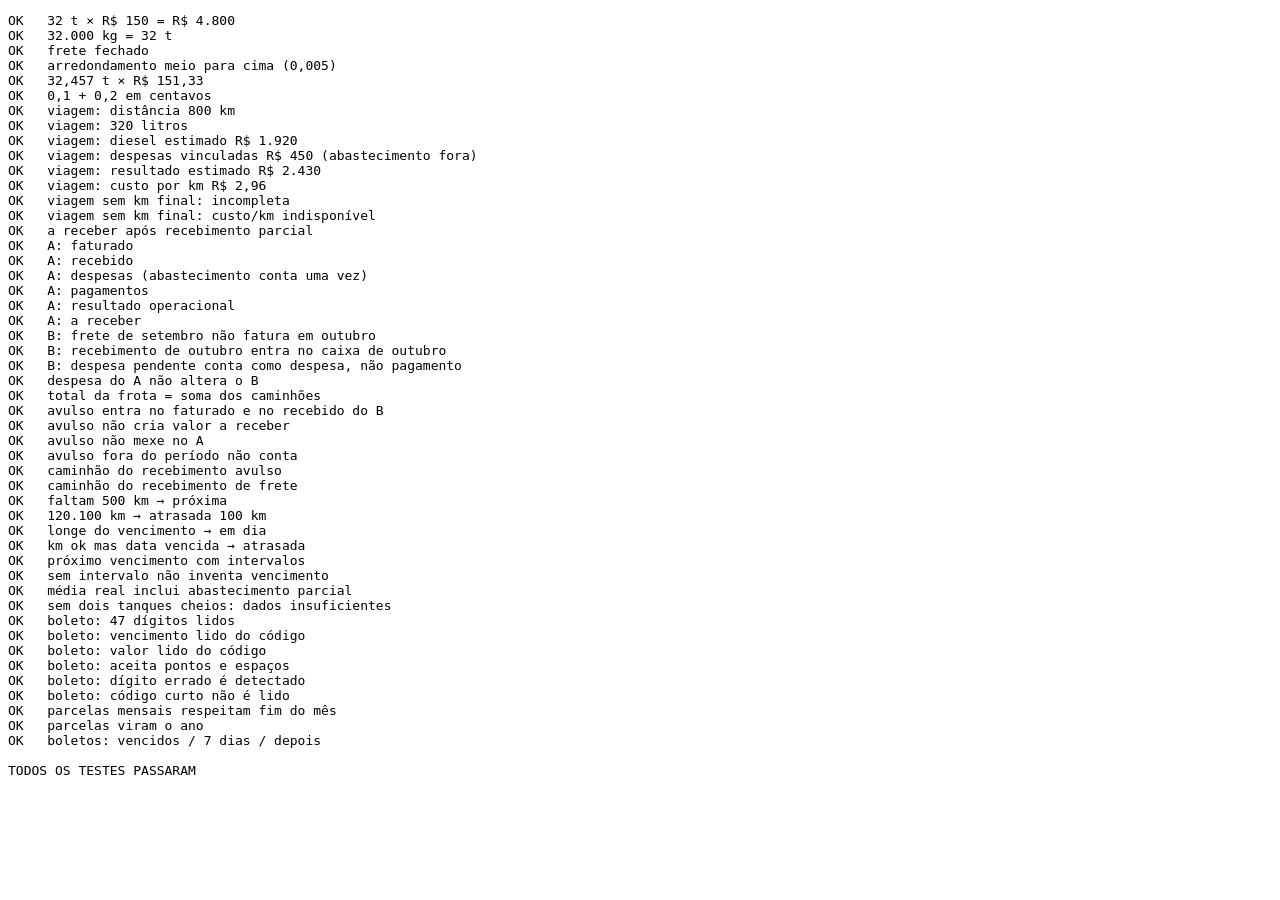
<file: tests/calc.html>
<!doctype html>
<html lang="pt-BR"><head><meta charset="utf-8"><title>Testes de cálculo</title></head>
<body><pre id="saida">rodando…</pre>
<script type="module">
import * as C from '../js/calc.js';

const linhas = [];
let falhas = 0;
function ok(nome, obtido, esperado) {
  const passou = JSON.stringify(obtido) === JSON.stringify(esperado);
  if (!passou) falhas++;
  linhas.push(`${passou ? 'OK  ' : 'FALHOU'} ${nome}${passou ? '' : ` — obtido ${JSON.stringify(obtido)}, esperado ${JSON.stringify(esperado)}`}`);
}

// Frete
ok('32 t × R$ 150 = R$ 4.800', C.valorBrutoFrete({ modalidade: 'tonelada', peso_t: 32, preco_t: 150 }), 4800);
ok('32.000 kg = 32 t', C.pesoEmToneladas(32000, 'kg'), 32);
ok('frete fechado', C.valorBrutoFrete({ modalidade: 'fechado', valor_fechado: 5000.5 }), 5000.5);
ok('arredondamento meio para cima (0,005)', C.valorBrutoFrete({ modalidade: 'tonelada', peso_t: 0.5, preco_t: 0.01 }), 0.01);
ok('32,457 t × R$ 151,33', C.valorBrutoFrete({ modalidade: 'tonelada', peso_t: 32.457, preco_t: 151.33 }), 4911.72);
ok('0,1 + 0,2 em centavos', C.centavos(0.1) + C.centavos(0.2), 30);

// Cenário do planejamento
const d = {
  caminhoes: [{ id: 'A', hodometro: 119500 }, { id: 'B', hodometro: 80000 }],
  viagens: [
    { id: 'v1', caminhao_id: 'A', km_inicial: 118700, km_final: 119500, media_kml_ref: 2.5, preco_diesel_ref: 6 },
    { id: 'v2', caminhao_id: 'B', km_inicial: 1000, km_final: null, media_kml_ref: 2.7, preco_diesel_ref: 6 },
  ],
  fretes: [
    { id: 'f1', viagem_id: 'v1', data: '2026-10-02', valor_bruto: 4800 },
    { id: 'f2', viagem_id: 'v2', data: '2026-09-28', valor_bruto: 3000 },
  ],
  recebimentos: [
    { id: 'r1', frete_id: 'f1', data: '2026-10-05', valor: 2000 },
    { id: 'r2', frete_id: 'f2', data: '2026-10-03', valor: 3000 },
  ],
  despesas: [
    { id: 'd1', caminhao_id: 'A', viagem_id: 'v1', valor: 300, data_gasto: '2026-10-03', pago: true, data_pagamento: '2026-10-03' },
    { id: 'd2', caminhao_id: 'A', viagem_id: 'v1', valor: 150, data_gasto: '2026-10-03', pago: true, data_pagamento: '2026-10-03' },
    { id: 'd3', caminhao_id: 'A', viagem_id: null, valor: 2500, data_gasto: '2026-10-02', pago: true, data_pagamento: '2026-10-02', abastecimento_id: 'ab1' },
    { id: 'd4', caminhao_id: 'B', viagem_id: null, valor: 1200, data_gasto: '2026-10-01', pago: false, data_pagamento: null },
  ],
};
const rv = C.resumoViagem(d, d.viagens[0]);
ok('viagem: distância 800 km', rv.distancia, 800);
ok('viagem: 320 litros', rv.litros, 320);
ok('viagem: diesel estimado R$ 1.920', rv.dieselC, 192000);
ok('viagem: despesas vinculadas R$ 450 (abastecimento fora)', rv.despesasC, 45000);
ok('viagem: resultado estimado R$ 2.430', rv.resultadoC, 243000);
ok('viagem: custo por km R$ 2,96', rv.custoKmC, 296);
const rv2 = C.resumoViagem(d, d.viagens[1]);
ok('viagem sem km final: incompleta', [rv2.completo, rv2.faltando], [false, ['km final']]);
ok('viagem sem km final: custo/km indisponível', rv2.custoKmC, null);

ok('a receber após recebimento parcial', C.aReceberDoFrete(d, d.fretes[0]), 280000);

const outubro = ['2026-10-01', '2026-10-31'];
const a = C.resumoCaminhao(d, 'A', ...outubro);
const b = C.resumoCaminhao(d, 'B', ...outubro);
ok('A: faturado', a.faturadoC, 480000);
ok('A: recebido', a.recebidoC, 200000);
ok('A: despesas (abastecimento conta uma vez)', a.despesasC, 295000);
ok('A: pagamentos', a.pagamentosC, 295000);
ok('A: resultado operacional', a.resultadoC, 185000);
ok('A: a receber', a.aReceberC, 280000);
ok('B: frete de setembro não fatura em outubro', b.faturadoC, 0);
ok('B: recebimento de outubro entra no caixa de outubro', b.recebidoC, 300000);
ok('B: despesa pendente conta como despesa, não pagamento', [b.despesasC, b.pagamentosC], [120000, 0]);
ok('despesa do A não altera o B', b.resultadoC, -120000);
const tot = C.somarResumos([a, b]);
ok('total da frota = soma dos caminhões', tot.faturadoC + tot.despesasC, a.faturadoC + b.faturadoC + a.despesasC + b.despesasC);

// Recebimento avulso (sem frete): faturamento e recebido do caminhão, na data em que entrou
const dAv = { ...d, recebimentos: [...d.recebimentos, { id: 'rav', frete_id: null, caminhao_id: 'B', data: '2026-10-20', valor: 700 }] };
const bAv = C.resumoCaminhao(dAv, 'B', ...outubro);
ok('avulso entra no faturado e no recebido do B', [bAv.faturadoC, bAv.recebidoC], [70000, 370000]);
ok('avulso não cria valor a receber', bAv.aReceberC, 0);
ok('avulso não mexe no A', C.resumoCaminhao(dAv, 'A', ...outubro).faturadoC, a.faturadoC);
ok('avulso fora do período não conta', C.resumoCaminhao(dAv, 'B', '2026-11-01', '2026-11-30').faturadoC, 0);
ok('caminhão do recebimento avulso', C.caminhaoDoRecebimento(dAv, dAv.recebimentos.at(-1)), 'B');
ok('caminhão do recebimento de frete', C.caminhaoDoRecebimento(dAv, d.recebimentos[0]), 'A');

// Manutenção
const plano = { ativo: true, proximo_km: 120000, aviso_km: 1000, aviso_dias: 30 };
ok('faltam 500 km → próxima', [C.statusPlano(plano, { hodometro: 119500 }).estado, C.statusPlano(plano, { hodometro: 119500 }).kmRestante], ['proxima', 500]);
ok('120.100 km → atrasada 100 km', [C.statusPlano(plano, { hodometro: 120100 }).estado, C.statusPlano(plano, { hodometro: 120100 }).kmRestante], ['atrasada', -100]);
ok('longe do vencimento → em dia', C.statusPlano(plano, { hodometro: 100000 }).estado, 'em_dia');
const p2 = { ativo: true, proximo_km: 200000, proxima_data: '2026-10-10', aviso_km: 1000, aviso_dias: 30 };
ok('km ok mas data vencida → atrasada', C.statusPlano(p2, { hodometro: 100000 }, '2026-10-13').estado, 'atrasada');
ok('próximo vencimento com intervalos', C.proximoVencimento({ km: 120000, data: '2026-10-13', intervalo_km: 20000, intervalo_dias: 180 }),
  { proximo_km: 140000, proxima_data: '2027-04-11', ativo: true });
ok('sem intervalo não inventa vencimento', C.proximoVencimento({ km: 120000, data: '2026-10-13' }),
  { proximo_km: null, proxima_data: null, ativo: false });

// Média real
const abs = [
  { data: '2026-10-01', hodometro: 100000, litros: 300, tanque_cheio: true },
  { data: '2026-10-03', hodometro: 100500, litros: 100, tanque_cheio: false },
  { data: '2026-10-05', hodometro: 101000, litros: 300, tanque_cheio: true },
];
const mr = C.mediaReal(abs);
ok('média real inclui abastecimento parcial', [mr.km, mr.litros, mr.geral], [1000, 400, 2.5]);
ok('sem dois tanques cheios: dados insuficientes', C.mediaReal(abs.slice(0, 2)), null);

// Boletos
function dv10(n) { let s = 0, p = 2; for (let i = n.length - 1; i >= 0; i--) { let x = +n[i] * p; s += x > 9 ? x - 9 : x; p = p === 2 ? 1 : 2; } return (10 - s % 10) % 10; }
function montarLinha(vencimento, valor) {
  const fator = 1000 + C.diferencaDias('2025-02-22', vencimento);
  const livre = '1234567890123456789012345';
  const c1 = '0019' + livre.slice(0, 5), c2 = livre.slice(5, 15), c3 = livre.slice(15, 25);
  return c1 + dv10(c1) + c2 + dv10(c2) + c3 + dv10(c3) + '1' + String(fator) + String(Math.round(valor * 100)).padStart(10, '0');
}
const linha = montarLinha('2026-11-10', 1530.25);
const lido = C.lerLinhaDigitavel(linha, '2026-10-13');
ok('boleto: 47 dígitos lidos', [lido.tipo, lido.dvOk], ['bancario', true]);
ok('boleto: vencimento lido do código', lido.vencimento, '2026-11-10');
ok('boleto: valor lido do código', lido.valor, 1530.25);
ok('boleto: aceita pontos e espaços', C.lerLinhaDigitavel(C.formatarLinha(linha), '2026-10-13').valor, 1530.25);
ok('boleto: dígito errado é detectado', C.lerLinhaDigitavel('1' + linha.slice(1), '2026-10-13').dvOk, false);
ok('boleto: código curto não é lido', C.lerLinhaDigitavel('123'), null);
ok('parcelas mensais respeitam fim do mês', C.vencimentosMensais('2026-01-31', 4), ['2026-01-31', '2026-02-28', '2026-03-31', '2026-04-30']);
ok('parcelas viram o ano', C.vencimentosMensais('2026-11-10', 3), ['2026-11-10', '2026-12-10', '2027-01-10']);
const bd = { despesas: [
  { id: 'b1', pago: false, vencimento: '2026-10-01', valor: 100 },
  { id: 'b2', pago: false, vencimento: '2026-10-15', valor: 200 },
  { id: 'b3', pago: false, vencimento: '2026-12-01', valor: 300 },
  { id: 'b4', pago: true, vencimento: '2026-10-02', valor: 400 },
  { id: 'b5', pago: false, vencimento: null, valor: 500 },
] };
const ab = C.boletosEmAberto(bd, '2026-10-13');
ok('boletos: vencidos / 7 dias / depois', [ab.vencidos.map(x => x.id), ab.proximos.map(x => x.id), ab.depois.map(x => x.id)], [['b1'], ['b2'], ['b3']]);

linhas.push('', falhas ? `${falhas} FALHA(S)` : 'TODOS OS TESTES PASSARAM');
document.getElementById('saida').textContent = linhas.join('\n');
</script>
</body></html>
</file>
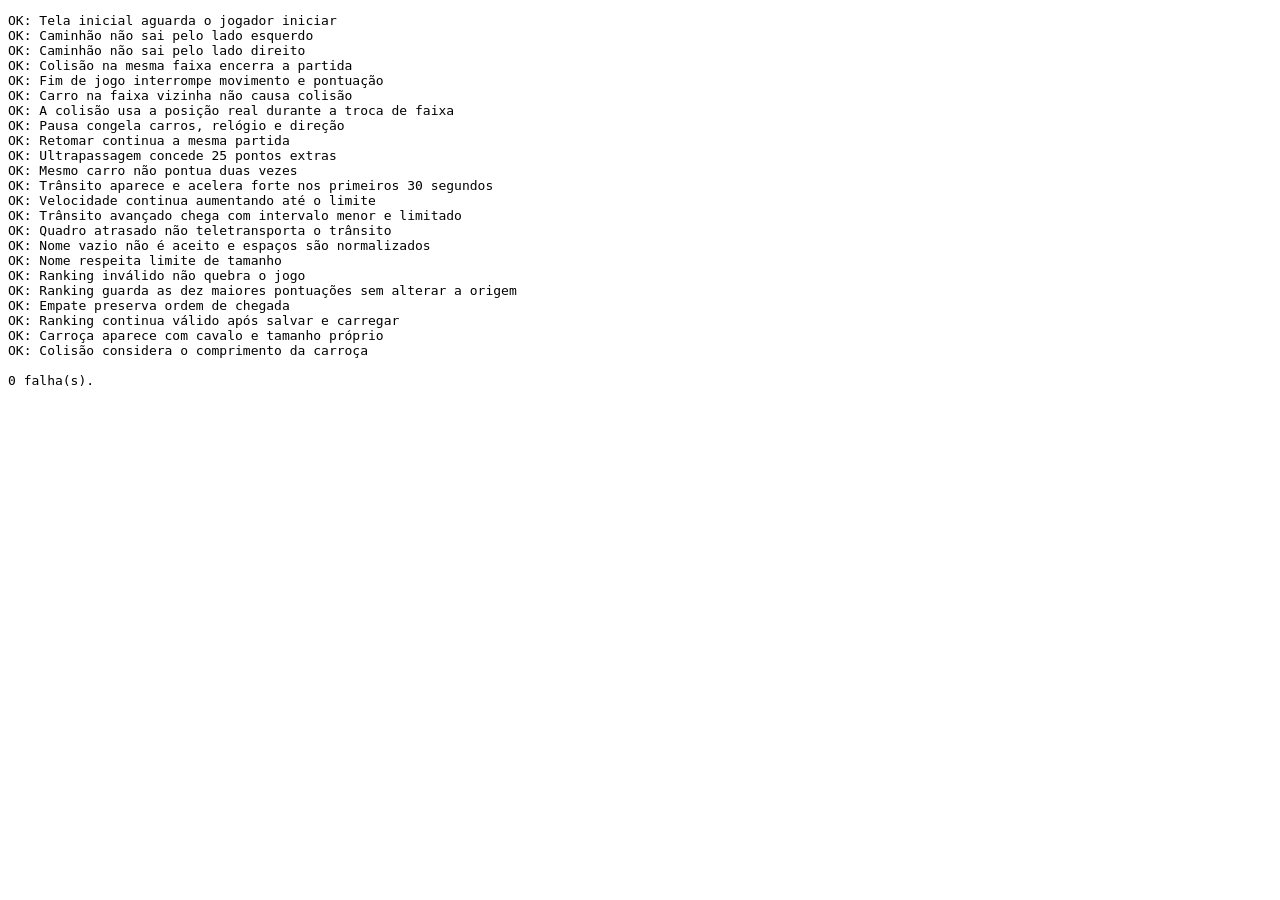
<file: tests/jogo.html>
<!doctype html>
<html lang="pt-BR"><head><meta charset="utf-8"><title>Testes do Jogo do Renan</title></head>
<body><pre id="saida">Rodando…</pre>
<script type="module">
import { criarPartida, moverCaminhao, atualizarPartida, normalizarNome, ordenarRanking } from '../js/jogo.js';
const linhas = [];
let falhas = 0;
function ok(nome, condicao) {
  linhas.push(`${condicao ? 'OK' : 'FALHOU'}: ${nome}`);
  if (!condicao) falhas++;
}
function partida() { const j = criarPartida(); j.estado = 'jogando'; return j; }
function carro(x, y) { return { x, y, largura: 24, altura: 36, modelo: 0, cor: '#fff' }; }

const parado = criarPartida();
moverCaminhao(parado, -1); atualizarPartida(parado, 1);
ok('Tela inicial aguarda o jogador iniciar', parado.faixa === 1 && parado.tempo === 0 && !parado.carros.length);
const borda = partida();
for (let i = 0; i < 6; i++) moverCaminhao(borda, -1);
ok('Caminhão não sai pelo lado esquerdo', borda.faixa === 0);
for (let i = 0; i < 6; i++) moverCaminhao(borda, 1);
ok('Caminhão não sai pelo lado direito', borda.faixa === 2);

const batida = partida(); batida.carros = [carro(144, 330)];
atualizarPartida(batida, .016);
ok('Colisão na mesma faixa encerra a partida', batida.estado === 'fim');
const fim = JSON.stringify(batida);
atualizarPartida(batida, .05); moverCaminhao(batida, -1);
ok('Fim de jogo interrompe movimento e pontuação', JSON.stringify(batida) === fim);

const desvio = partida(); desvio.carros = [carro(80, 330)];
atualizarPartida(desvio, .016);
ok('Carro na faixa vizinha não causa colisão', desvio.estado === 'jogando');
const troca = partida(); troca.carros = [carro(144, 330)]; moverCaminhao(troca, -1);
atualizarPartida(troca, .001);
ok('A colisão usa a posição real durante a troca de faixa', troca.estado === 'fim');

const pausa = partida(); pausa.carros = [carro(80, 40)]; pausa.estado = 'pausado';
const antes = JSON.stringify(pausa);
atualizarPartida(pausa, .05); moverCaminhao(pausa, 1);
ok('Pausa congela carros, relógio e direção', JSON.stringify(pausa) === antes);
pausa.estado = 'jogando'; atualizarPartida(pausa, .05);
ok('Retomar continua a mesma partida', pausa.tempo > 0 && pausa.carros[0].y > 40);

const pontos = partida(); pontos.carros = [carro(80, 415)];
atualizarPartida(pontos, .05);
ok('Ultrapassagem concede 25 pontos extras', pontos.ultrapassados === 1 && pontos.pontos === 25);
atualizarPartida(pontos, .05);
ok('Mesmo carro não pontua duas vezes', pontos.ultrapassados === 1 && pontos.carros.length === 0);

const longa = partida();
for (let i = 0; i < 600; i++) atualizarPartida(longa, .05, () => 0);
ok('Trânsito aparece e acelera forte nos primeiros 30 segundos', longa.estado === 'jogando' && longa.velocidade > 400 && longa.ultrapassados > 10);
const velocidadeAos30 = longa.velocidade;
for (let i = 0; i < 1000; i++) atualizarPartida(longa, .05, () => 0);
ok('Velocidade continua aumentando até o limite', longa.estado === 'jogando' && longa.velocidade > velocidadeAos30 && longa.velocidade === 600);
longa.proximoCarro = 0;
atualizarPartida(longa, .016, () => 0);
ok('Trânsito avançado chega com intervalo menor e limitado', longa.proximoCarro === .5);
const atraso = partida(); atualizarPartida(atraso, 30);
ok('Quadro atrasado não teletransporta o trânsito', atraso.tempo <= .05 && atraso.distancia < 10);

ok('Nome vazio não é aceito e espaços são normalizados', normalizarNome('   ') === '' && normalizarNome('  João   Silva ') === 'João Silva');
ok('Nome respeita limite de tamanho', normalizarNome('a'.repeat(40)).length === 24);
ok('Ranking inválido não quebra o jogo', ordenarRanking({}).length === 0 && ordenarRanking([null, {nome:' ',pontos:5}, {nome:'X',pontos:-1}, {nome:'X',pontos:'10'}]).length === 0);
const viagens = Array.from({length:12}, (_, i) => ({nome:`Piloto ${i}`,pontos:i*10}));
const top = ordenarRanking(viagens);
ok('Ranking guarda as dez maiores pontuações sem alterar a origem', top.length === 10 && top[0].pontos === 110 && top[9].pontos === 20 && viagens[0].pontos === 0);
const empate = ordenarRanking([{nome:'Ana',pontos:100},{nome:'Bia',pontos:100}]);
ok('Empate preserva ordem de chegada', empate[0].nome === 'Ana' && empate[1].nome === 'Bia');
ok('Ranking continua válido após salvar e carregar', JSON.stringify(ordenarRanking(JSON.parse(JSON.stringify(top)))) === JSON.stringify(top));
const rural = partida(); rural.proximoCarro = 0;
const sorteios = [.99, .5, 0];
atualizarPartida(rural, .016, () => sorteios.shift());
ok('Carroça aparece com cavalo e tamanho próprio', rural.carros[0].modelo === 3 && rural.carros[0].altura === 64 && rural.carros[0].largura === 28);
rural.carros[0].y = 280;
atualizarPartida(rural, .016);
ok('Colisão considera o comprimento da carroça', rural.estado === 'fim');
document.getElementById('saida').textContent = linhas.join('\n') + `\n\n${falhas} falha(s).`;
if (falhas) throw new Error(`${falhas} teste(s) falharam.`);
</script></body></html>
</file>
